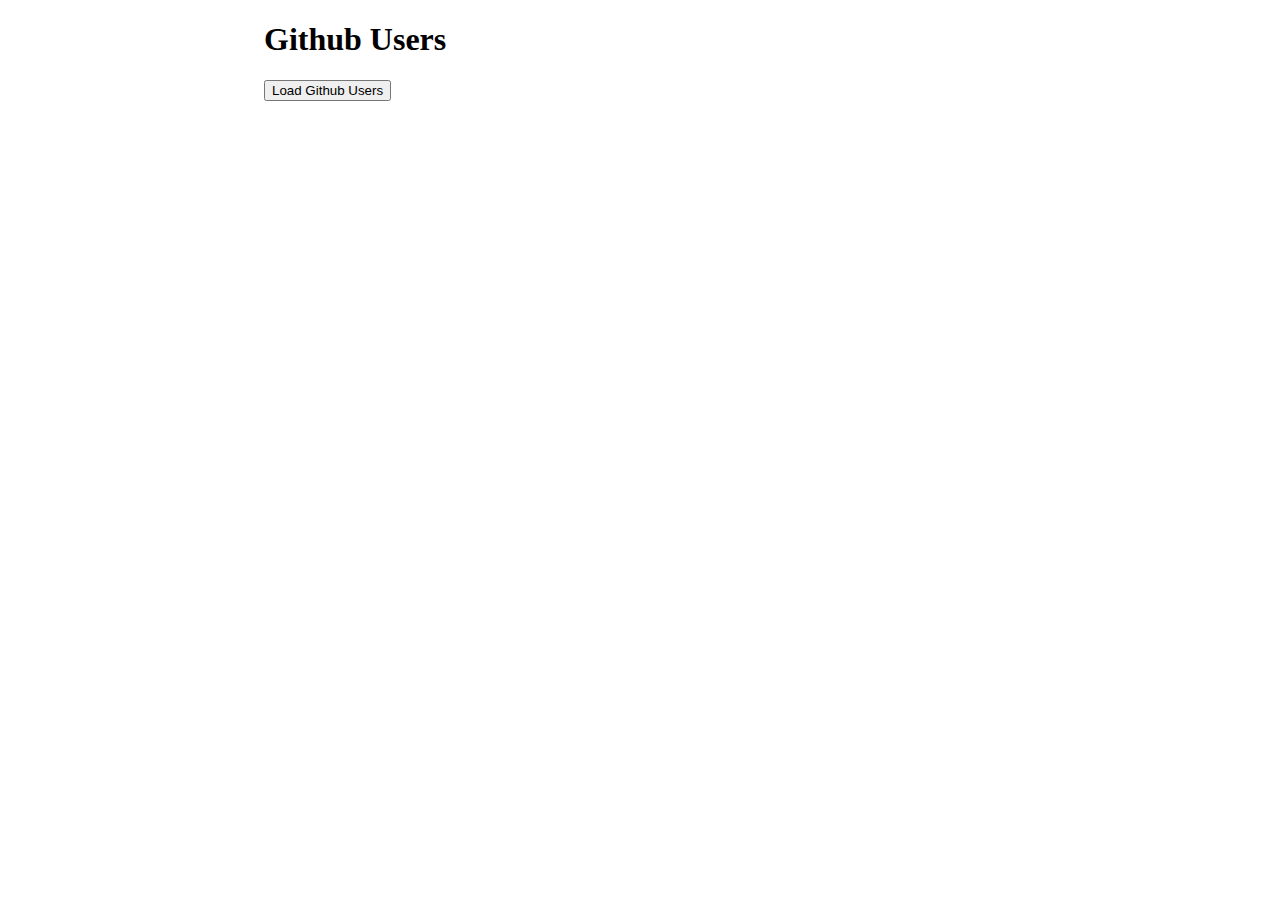
<file: repopeople.html>
<!DOCTYPE html>
<html lang="en">
<head>
    <title>Repopeople</title>
    <style>
        body{
            width: 100%;
        }
        h1{
            margin-left: 20%;
        }
        #grab{
            margin-left: 20%;
        }
        .img
        {
            margin-left: 20%;
            width: 17%;
            height: 200px;
            margin-right: 0;
            margin-bottom: 10px;
            background-color: silver;
            overflow: hidden;
            float: left;
        }
        .info
        {
            margin-right: 30%;
            margin-left: 0;
            margin-bottom: 10px;
            padding-top: 40px;
            float: right;
            width: 33%;
            height: 160px;
            background-color: silver;
        }
        #button{
            position: center;
        }
    </style>
</head>
<body>
    <h1>Github Users</h1>
    <button id="grab">Load Github Users</button><br><br><br>
    <section id="show"></section>

    <script>
        document.getElementById('grab').addEventListener('click', loadm);

        function loadm()
        {
            var xhr = new XMLHttpRequest();
            xhr.open('GET', 'https://api.github.com/users');
            xhr.onload = function()
            {
                if(xhr.status == 200)
                {
                //     var data = JSON.parse(xhr.responseText);
                //     var info=

                // '<div class="img">'+
                //     '<img src="'+data[0].avatar_url+'" width="200px" height="200px">'+
                // '</div>'+

                // '<div class="info">'+
                //     '<ul>' +
                //         '<li> LogIn: '+ data[0].login + '</li>' +
                //         '<li> Avater: '+ data[0].avatar_url + '</li>' +
                //         '<li> Avater: '+ data[0].type + '</li>' +
                //         '<li> Avater: '+ data[0].site_admin + '</li>' +
                        
                //         '</ul>'+
                // '</div>';

                        var data = JSON.parse(xhr.responseText);
                        var output= ' ';
                        for(var i in data){
                        output +=
                        '<div class="img">'+
                            '<img src="'+data[i].avatar_url+'" width="200px" height="200px">'+
                        '</div>'+

                        '<div class="info">'+
                            '<ul>' +
                            '<li> LogIn: '+ data[i].login + '</li>' +
                            '<li> Avater: '+ data[i].avatar_url + '</li>' +
                            '<li> Avater: '+ data[i].type + '</li>' +
                            '<li> Avater: '+ data[i].site_admin + '</li>' +
                            
                            '</ul>'+
                        '</div>';
}


                        document.getElementById('show').innerHTML = output;
                       

                }
            }
            xhr.send();
        }
    </script>
    <div>

    </div>
    
</body>
</html>
</file>
